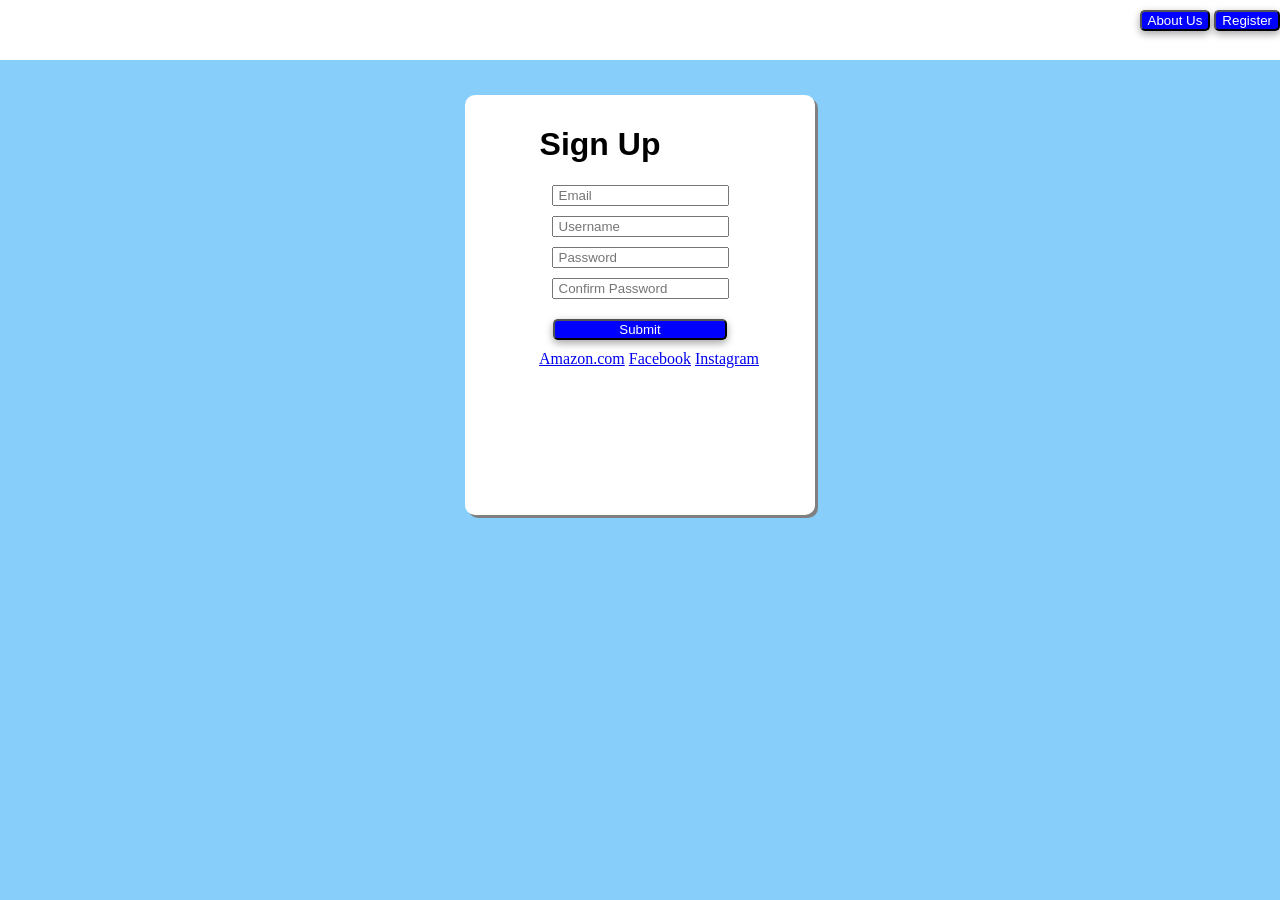
<file: index.html>
<!DOCTYPE html>
<html lang="en" style="background-color: lightskyblue;">

<head>
    <meta charset="UTF-8">
    <meta name="viewport" content="width=device-width, initial-scale=1.0">
    <link rel="stylesheet" href="main.css">
    <title>r3evans Registration Page</title>



        
</head>

<body>
    <div class="header">
        <div>
            <button class="button">About Us</button>
            <button class="button">Register</button>
        </div>
    </div>
    <div class="formstyle">


        <form>
            <h1 class="signup"><b>Sign Up</b></h1>
            <input class="input" type="text" placeholder="Email" required>

            <input class="input" type="text" placeholder="Username" required>

            <input class="input" type="text" placeholder="Password" required>

            <input class="input" type="text" placeholder="Confirm Password" required>

            <button class="button" style="width: 174px;">Submit</button>


<div>
    <div class="social">
                
        <a href="https:/amazon.com.html">Amazon.com</a>
        <a href="https://www.facebook.com/html">Facebook</a>
        <a href="https://www.intagram.com/html">Instagram</a>

    </div>
</div>
        
        </form>
    </div>
</body>

</html>
</file>
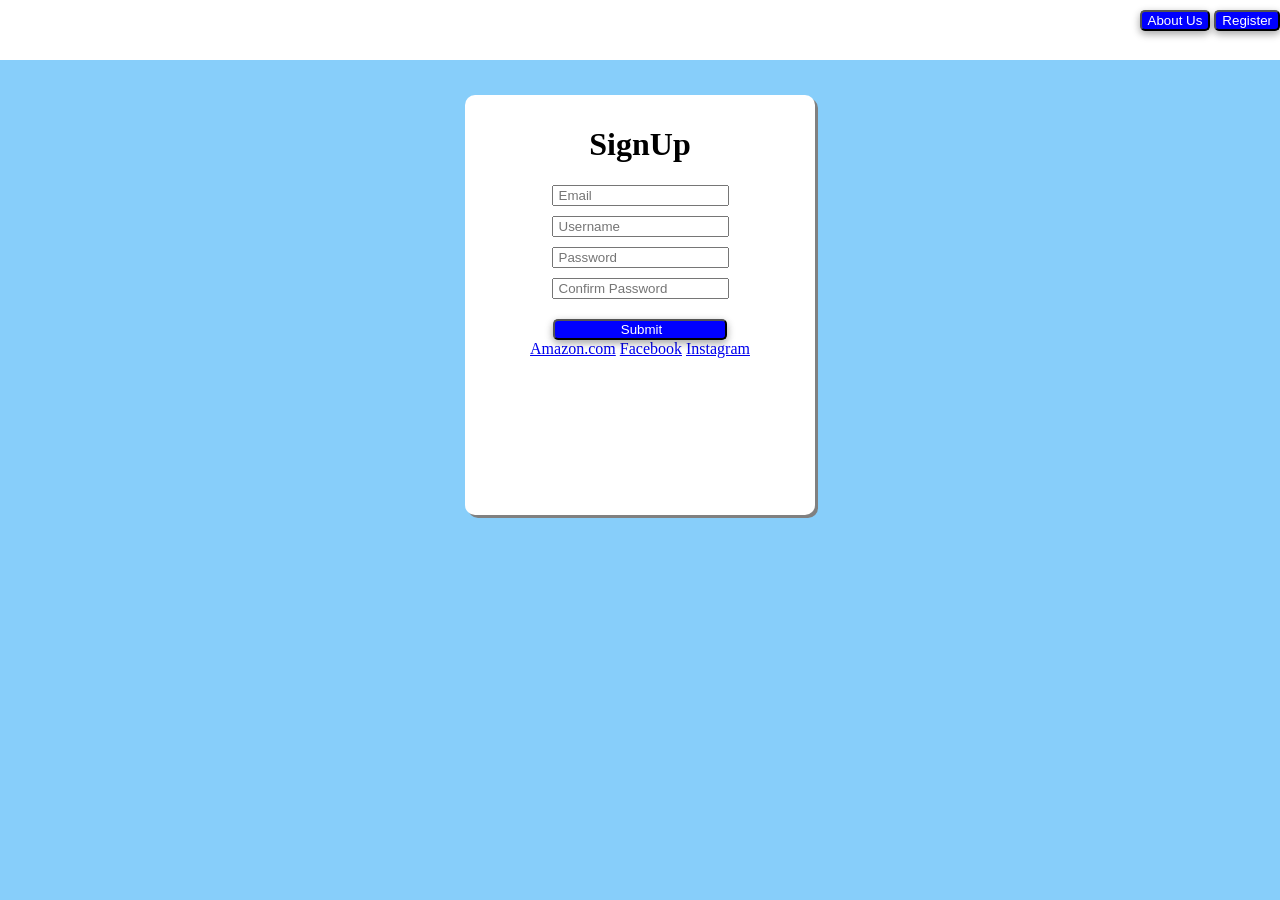
<file: index..html>
<!DOCTYPE html>
<html lang="en" style="background-color: lightskyblue;">

<head>
    <meta charset="UTF-8">
    <meta name="viewport" content="width=device-width, initial-scale=1.0">
    <link rel="stylesheet" href="main.css">
    <title>r3evans Registration Page</title>



        
</head>

<body>
    <div class="header">
        <div>
            <button class="button">About Us</button>
            <button class="button">Register</button>
        </div>
    </div>
    <div class="formstyle">


        <form>
            <h1><b>SignUp</b></h1>
            <input class="input" type="text" placeholder="Email" required>

            <input class="input" type="text" placeholder="Username" required>

            <input class="input" type="text" placeholder="Password" required>

            <input class="input" type="text" placeholder="Confirm Password" required>

            <button class="input" style="width: 174px;">Submit</button>



            <div>
                <a href="https:/amazon.com.html">Amazon.com</a>
                <a href="https://www.facebook.com/html">Facebook</a>
                <a href="https://www.intagram.com/html">Instagram</a>

            </div>
        </form>
    </div>
</body>

</html>
</file>
<file: main.css>
#main-content{
    background-color:blue (144, 144, 221);
    box-shadow: 3px yellowgreen;

}

.signup{    
    position: relative;
    right: 40px;
    font-family: sans-serif;   
 
}

.header{

    display:block;
    background-color: white;
    width: 100%;
    height: 60px;   
    text-align: right;
    margin:0 auto;
    


    }

.formstyle{

    background-color: white;
    width: 350px;
    height: 400px;
    text-align: center;
    border: 5px;
    padding: 10px 0;
    margin: 35px auto;
    box-shadow: 3px 3px grey;
    border-radius: 10px;
    
}

.input{
    display: block;
    margin:  10px auto;
    margin: 5px bottom;
    box-shadow: 3px grey;
    text-indent: 3px;


}

body{
    margin: 0;
}

button{
    position: relative;
    top: 10px;
    color: white;
    background-color: blue;
    border-radius: 5px;
    box-shadow: 0 3px 7px 0 rgba(0,0,0,0.2), 0 3px 10px 0 rgba(0,0,0,0.19); 
}

.social{
    position: relative; 
    top:  20px;
    left: 9px;
}/*this is how I moved the social <div> down to add space. Need to check if there is a better way
</file>
